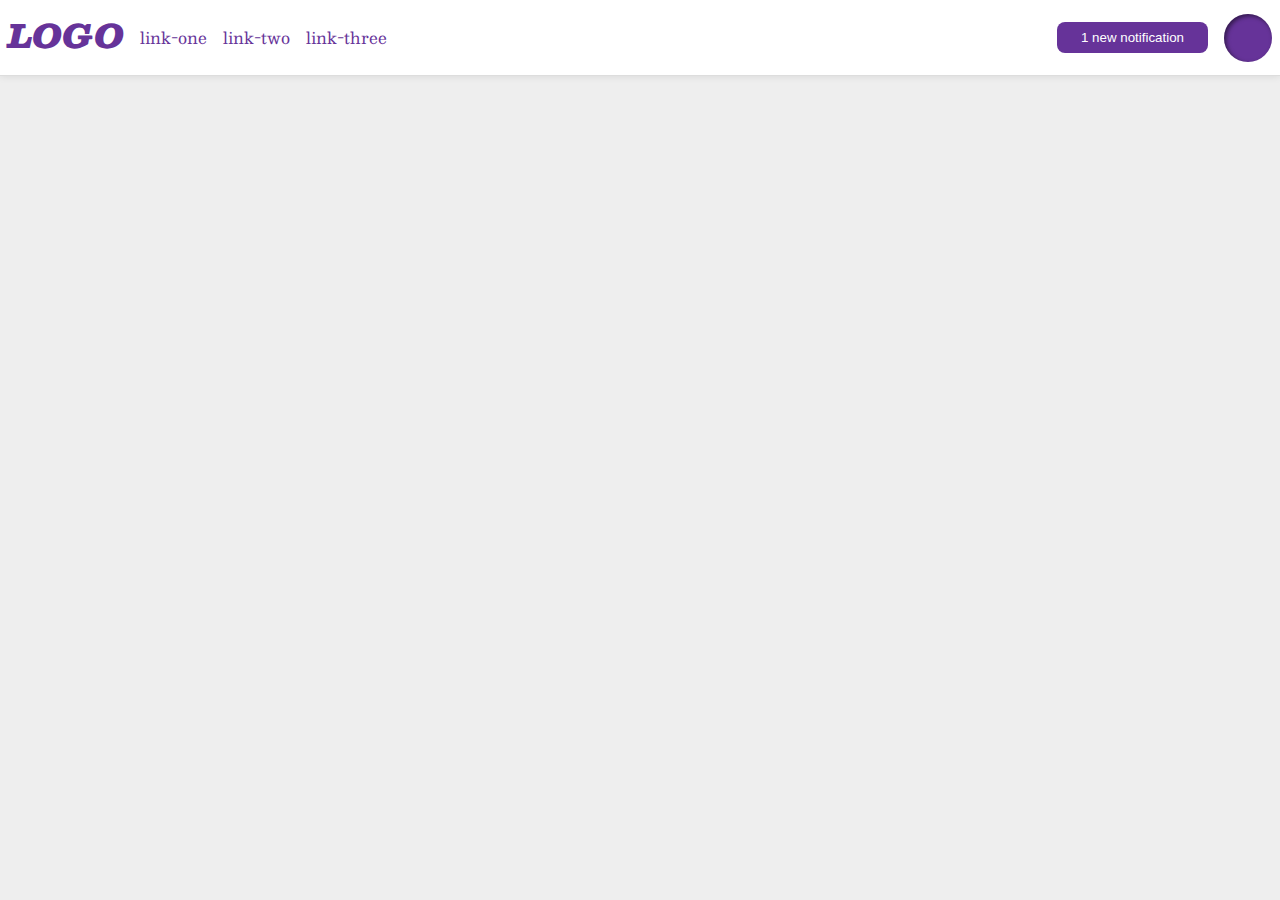
<file: flex/03-flex-header-2/index.html>
<!DOCTYPE html>
<html lang="en">
  <head>
    <meta charset="UTF-8">
    <meta http-equiv="X-UA-Compatible" content="IE=edge">
    <meta name="viewport" content="width=device-width, initial-scale=1.0">
    <title>Flex Header 2</title>
    <link rel="stylesheet" href="style.css">
  </head>
  <body>
    <div class="header">
      <div class="left-side"> 
        <div class="logo">
          LOGO
        </div>
        <ul class="links">
          <li><a href="google.com">link-one</a></li>
          <li><a href="google.com">link-two</a></li>
          <li><a href="google.com">link-three</a></li>
        </ul>
      </div>
      <div class ="right-side">
        <button class="notifications">
          1 new notification
        </button>
        <div class="profile-image"></div>
      </div>
    </div>
  </body>
</html>
</file>
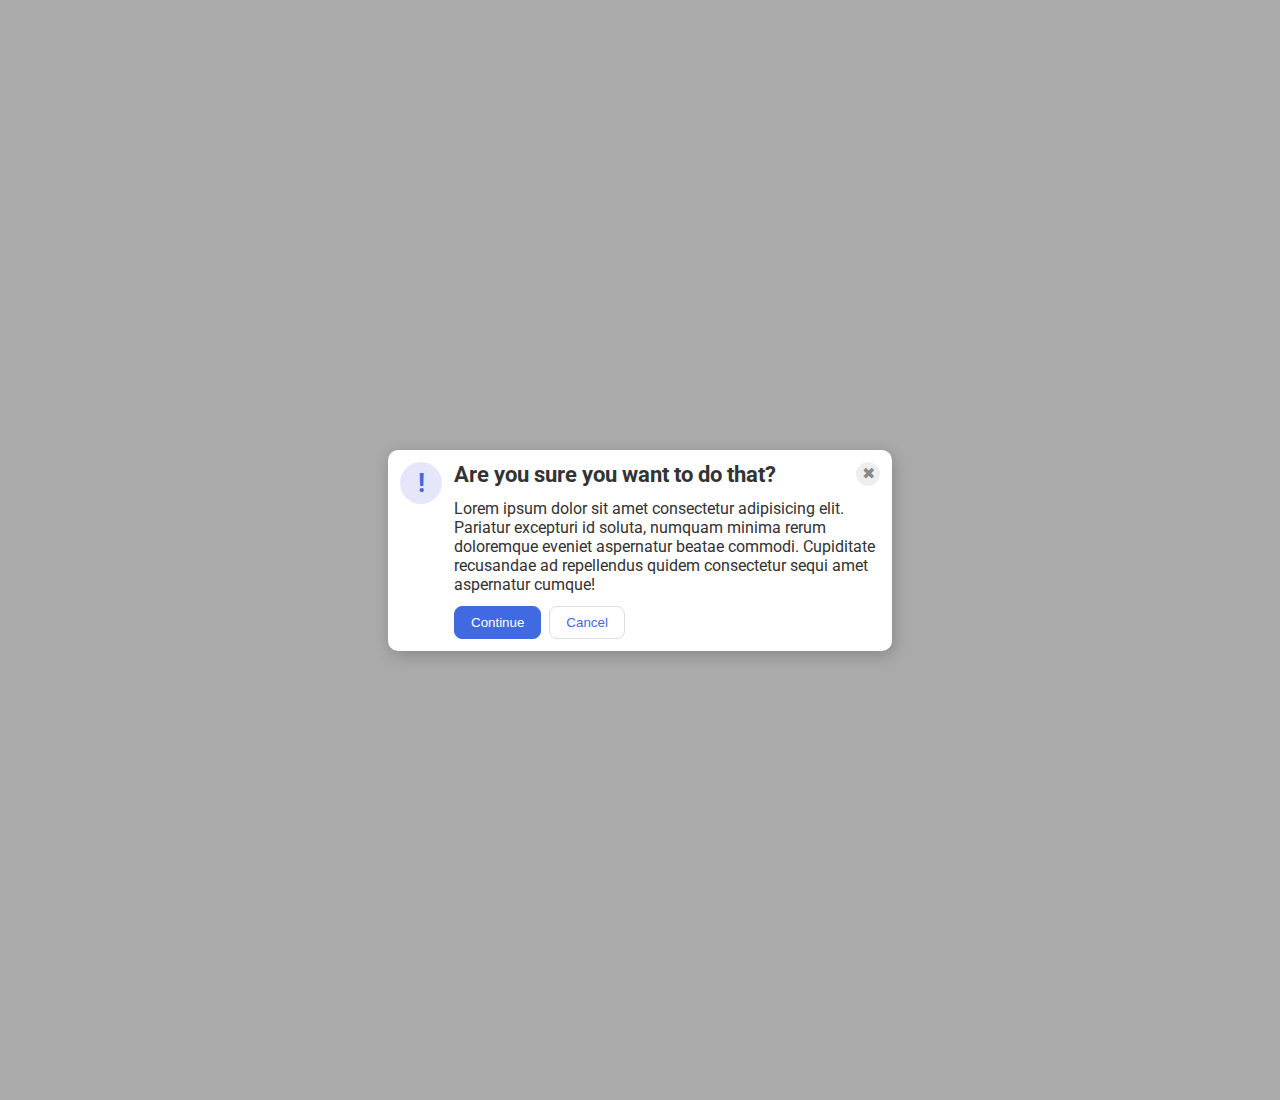
<file: flex/05-flex-modal/index.html>
<!DOCTYPE html>
<html lang="en">
  <head>
    <meta charset="UTF-8">
    <meta http-equiv="X-UA-Compatible" content="IE=edge">
    <meta name="viewport" content="width=device-width, initial-scale=1.0">
    <link rel="stylesheet" href="style.css">
    <title>Modal</title>
  </head>
  <body>
    <div class="modal">
      <div class="icon">!</div>
      <div class="content">
        <div class="top">
          <div class="header"> <strong> Are you sure you want to do that?</strong></div>
          <button class="close-button">✖</button>
        </div>
        <div class="text">Lorem ipsum dolor sit amet consectetur adipisicing elit. Pariatur excepturi id soluta, numquam minima rerum doloremque eveniet aspernatur beatae commodi. Cupiditate recusandae ad repellendus quidem consectetur sequi amet aspernatur cumque!</div>
        <div class="bottom">
          <button class="continue">Continue</button>
          <button class="cancel">Cancel</button>
        </div>
      </div>
    </div>
  </body>
</html>
</file>
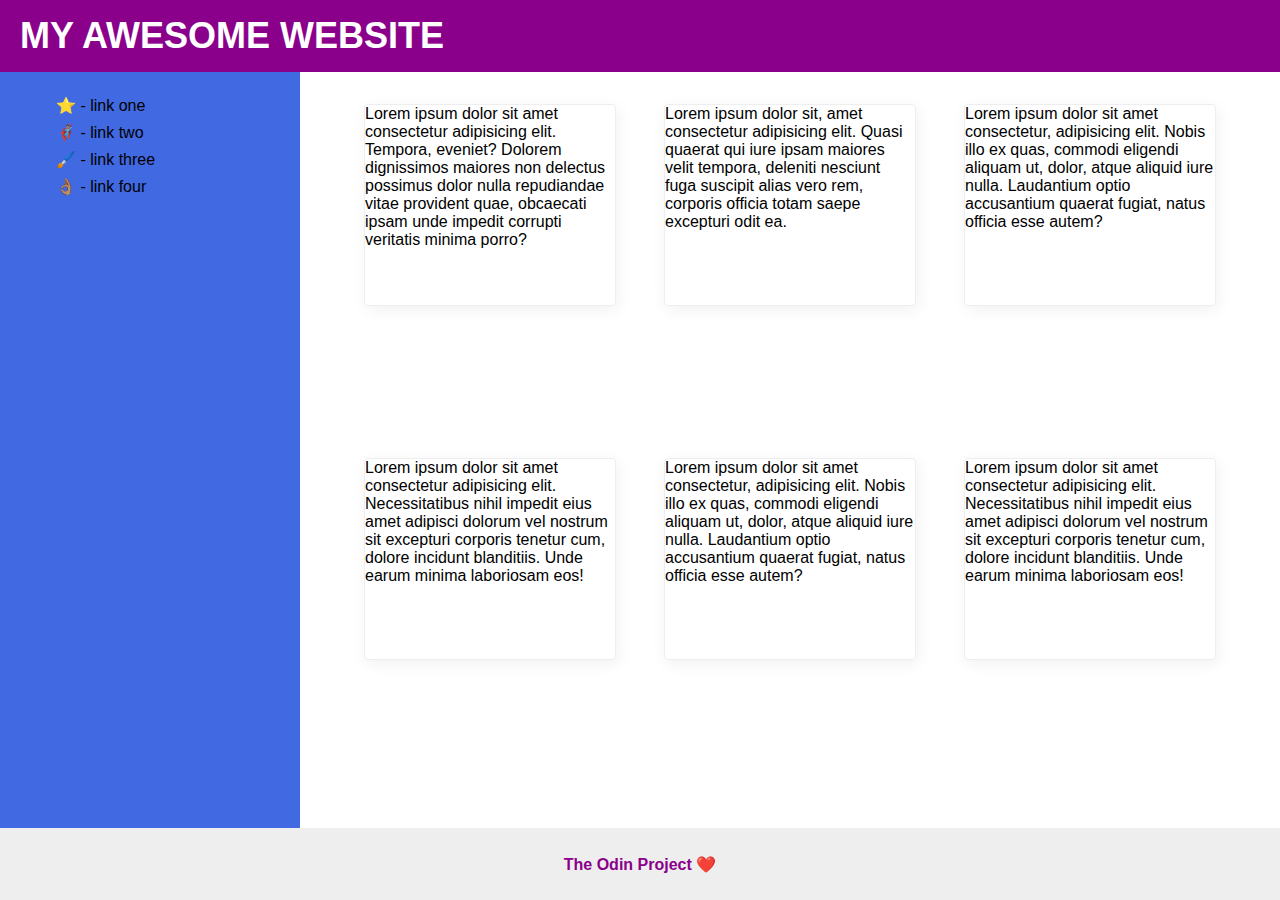
<file: flex/07-flex-layout-2/index.html>
<!DOCTYPE html>
<html lang="en">
  <head>
    <meta charset="UTF-8">
    <meta http-equiv="X-UA-Compatible" content="IE=edge">
    <meta name="viewport" content="width=device-width, initial-scale=1.0">
    <title>The Holy Grail</title>
    <link rel="stylesheet" href="style.css">
  </head>
  <body>
    <div class="header">
      <h1> MY AWESOME WEBSITE </h1>
    </div>
    <div class="content">
      <div class="sidebar">
        <ul>
          <li><a href="#">⭐ - link one</a></li>
          <li><a href="#">🦸🏽‍♂️ - link two</a></li>
          <li><a href="#">🖌️ - link three</a></li>
          <li><a href="#">👌🏽 - link four</a></li>
        </ul>
      </div>
      <div class="card_container">
        <div class="card">Lorem ipsum dolor sit amet consectetur adipisicing elit. Tempora, eveniet? Dolorem dignissimos maiores non delectus possimus dolor nulla repudiandae vitae provident quae, obcaecati ipsam unde impedit corrupti veritatis minima porro?</div>
        <div class="card">Lorem ipsum dolor sit, amet consectetur adipisicing elit. Quasi quaerat qui iure ipsam maiores velit tempora, deleniti nesciunt fuga suscipit alias vero rem, corporis officia totam saepe excepturi odit ea.</div>
        <div class="card">Lorem ipsum dolor sit amet consectetur, adipisicing elit. Nobis illo ex quas, commodi eligendi aliquam ut, dolor, atque aliquid iure nulla. Laudantium optio accusantium quaerat fugiat, natus officia esse autem?</div>
        <div class="card">Lorem ipsum dolor sit amet consectetur adipisicing elit. Necessitatibus nihil impedit eius amet adipisci dolorum vel nostrum sit excepturi corporis tenetur cum, dolore incidunt blanditiis. Unde earum minima laboriosam eos!</div>
        <div class="card">Lorem ipsum dolor sit amet consectetur, adipisicing elit. Nobis illo ex quas, commodi eligendi aliquam ut, dolor, atque aliquid iure nulla. Laudantium optio accusantium quaerat fugiat, natus officia esse autem?</div>
        <div class="card">Lorem ipsum dolor sit amet consectetur adipisicing elit. Necessitatibus nihil impedit eius amet adipisci dolorum vel nostrum sit excepturi corporis tenetur cum, dolore incidunt blanditiis. Unde earum minima laboriosam eos!</div>
      </div>
    </div>
    <div class="footer">
      <h2> The Odin Project ❤️ </h1>
    </div>
  </body>
</html>
</file>
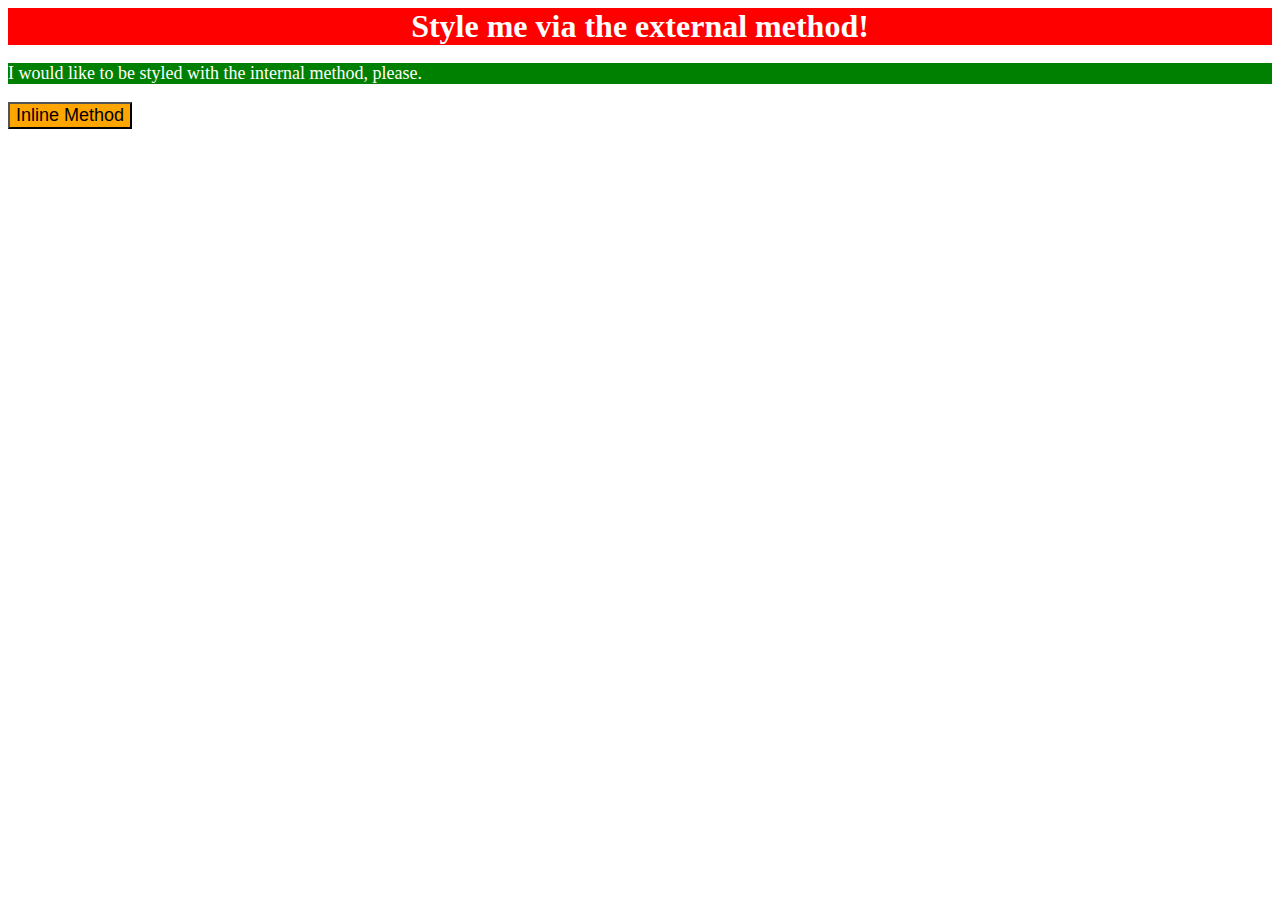
<file: foundations/01-css-methods/index.html>
<!DOCTYPE html>
<html lang="en">
  <head>
    <style>
      p {
        color: white;
        background-color: green;
        font-size: 18px;
        
      }
    </style>
    <link rel="stylesheet" href="styles.css" />
    <meta charset="UTF-8">
    <meta http-equiv="X-UA-Compatible" content="IE=edge">
    <meta name="viewport" content="width=device-width, initial-scale=1.0">
    <title>Methods for Adding CSS</title>
  </head>
  <body>
    <div>Style me via the external method!</div>
    <p>I would like to be styled with the internal method, please.</p>
    <button style="background-color: orange;font-size: 18px;">Inline Method</button>
  </body>
</html>
</file>
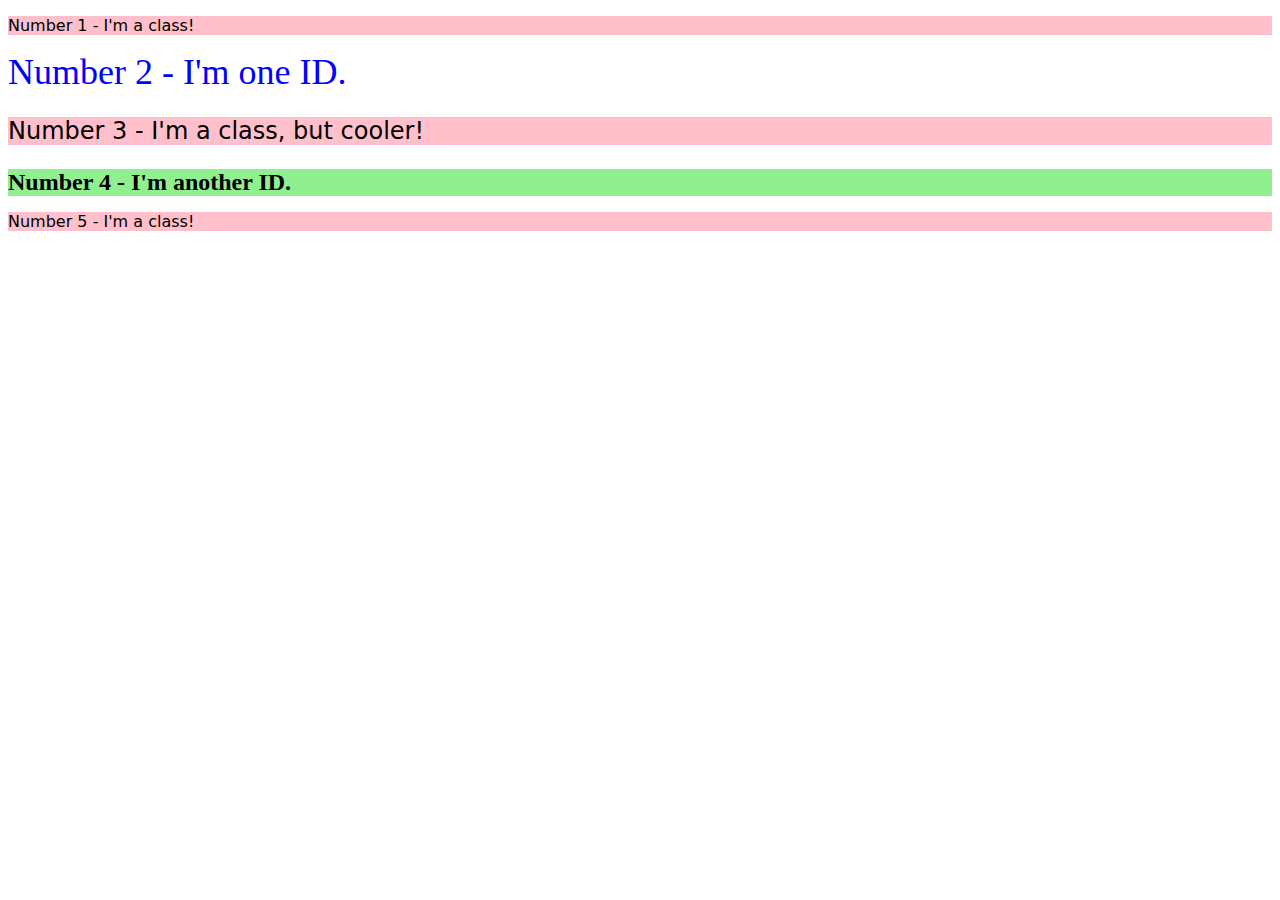
<file: foundations/02-class-id-selectors/index.html>
<!DOCTYPE html>
<html lang="en">
  <head>
    <link rel="stylesheet" href="style.css" />
    <meta charset="UTF-8">
    <meta http-equiv="X-UA-Compatible" content="IE=edge">
    <meta name="viewport" content="width=device-width, initial-scale=1.0">
    <title>Class and ID Selectors</title>
    <link rel="stylesheet" href="style.css">
  </head>
  <body>
    <p class="uneven">Number 1 - I'm a class!</p>
    <div id="n2">Number 2 - I'm one ID.</div>
    <p class="uneven exception">Number 3 - I'm a class, but cooler!</p>
    <div id="n4">Number 4 - I'm another ID.</div>
    <p class="uneven">Number 5 - I'm a class!</p>
  </body>
</html>
</file>
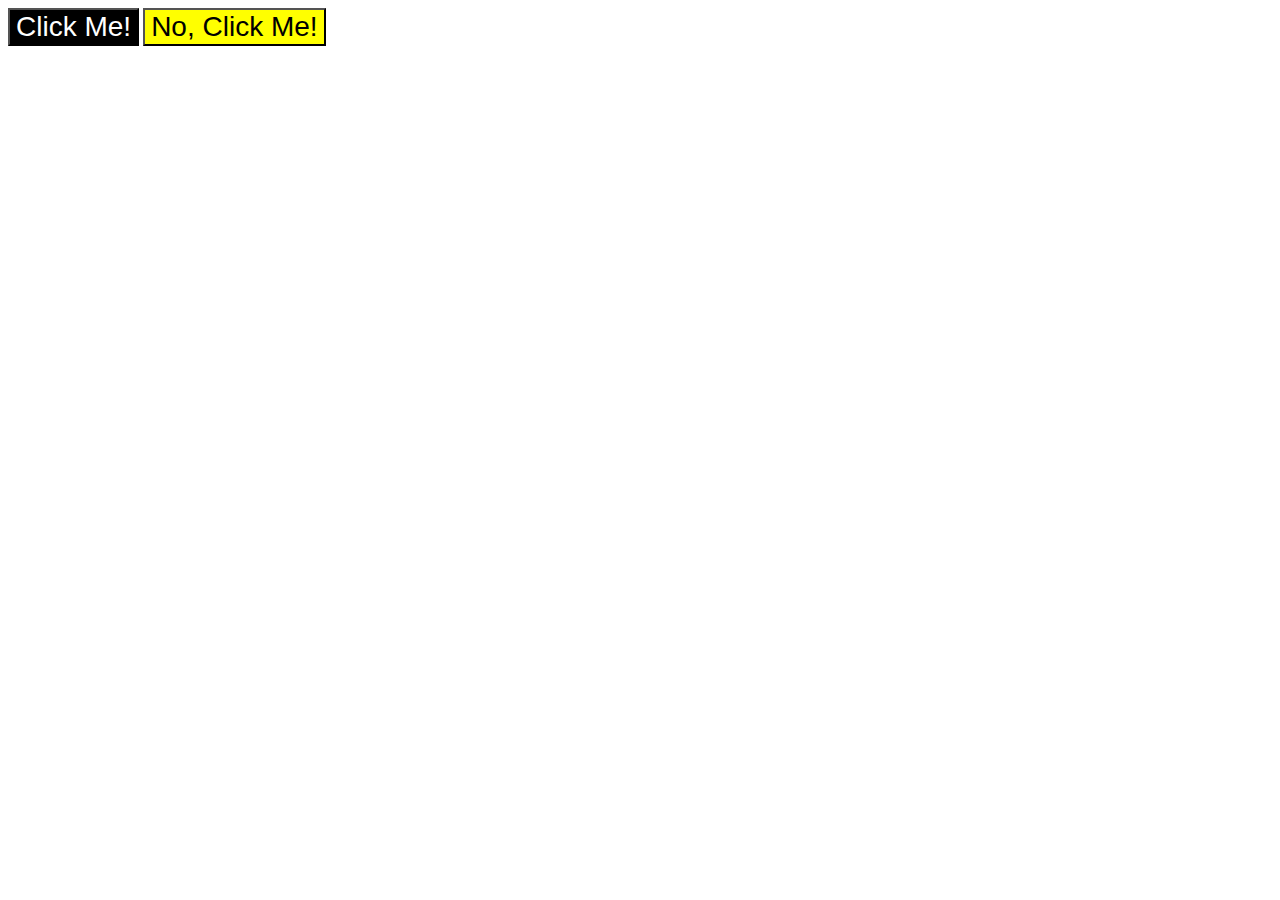
<file: foundations/03-grouping-selectors/index.html>
<!DOCTYPE html>
<html lang="en">
  <head>
    <meta charset="UTF-8">
    <meta http-equiv="X-UA-Compatible" content="IE=edge">
    <meta name="viewport" content="width=device-width, initial-scale=1.0">
    <title>Grouping Selectors</title>
    <link rel="stylesheet" href="style.css">
  </head>
  <body>
    <button class="first_button">Click Me!</button>
    <button class="second_button">No, Click Me!</button>
  </body>
</html>
</file>
<file: flex/03-flex-header-2/style.css>
/* this is some magical font-importing.  
you'll learn about it later. */
@import url('https://fonts.googleapis.com/css2?family=Besley:ital,wght@0,400;1,900&display=swap');

body {
  margin: 0;
  background: #eee;
  font-family: Besley, serif;
}

.header {
  background: white;
  border-bottom: 1px solid #ddd;
  box-shadow: 0 0 8px rgba(0,0,0,.1);
  display: flex;
  justify-content: space-between;
  flex-direction: row;
  padding: 8px;
}

.profile-image {
  background: rebeccapurple;
  box-shadow: inset 2px 2px 4px rgba(0,0,0,.5);
  border-radius: 50%;
  width: 48px;
  height: 48px;
}

.logo {
  color: rebeccapurple;
  font-size: 32px;
  font-weight: 900;
  font-style: italic;
}

button {
  border: none;
  border-radius: 8px;
  background: rebeccapurple;
  color: white;
  padding: 8px 24px;
}

a {
  /* this removes the line under our links */
  text-decoration: none;
  color: rebeccapurple;
}

ul {
  list-style-type: none;
  display: flex;
  gap: 16px;
  padding: 0px;
}

.left-side {
  display: flex;
  justify-content: space-evenly;
  gap: 16px;
}

.right-side {
  align-items: baseline;
  display: flex;
  align-items: center;
  gap: 16px;
}
</file>
<file: flex/05-flex-modal/style.css>
@import url('https://fonts.googleapis.com/css2?family=Roboto:wght@400;700&display=swap');

html, body {
  height: 100%;
}

body {
  font-family: Roboto, sans-serif;
  margin: 0;
  background: #aaa;
  color: #333;
  /* I'll give you this one for free lol */
  display: flex;
  align-items: center;
  justify-content: center;
  padding: 100px;
}

.modal {
  background: white;
  width: 480px;
  border-radius: 10px;
  box-shadow: 2px 4px 16px rgba(0,0,0,.2);
  display: flex;
  gap: 12px;
  padding: 12px;
}

.content{
  display:flex;
  flex-direction: column;
  gap: 12px;
}

.top{
  display: flex;
  justify-content: space-between;
}

.bottom{
  display: flex;
  gap: 8px;
}
.icon {
  color: royalblue;
  font-size: 26px;
  font-weight: 700;
  background: lavender;
  width: 42px;
  height: 42px;
  border-radius: 50%;
  display: flex;
  align-items: center;
  justify-content: center;
  flex: 1 0 auto;
}

.close-button {
  background: #eee;
  border-radius: 50%;
  color: #888;
  font-weight: 400;
  font-size: 16px;
  height: 24px;
  width: 24px;
  display: flex;
  align-items: center;
  justify-content: center;
  border: 1px solid #eee;
  padding: 0;
}

.header {
  font-size: 22px;
}

button {
  cursor: pointer;
  padding: 8px 16px;
  border-radius: 8px;
}

button.continue {
  background: royalblue;
  border: 1px solid royalblue;
  color: white;
}

button.cancel {
  background: white;
  border: 1px solid #ddd;
  color: royalblue;
}
</file>
<file: flex/07-flex-layout-2/style.css>
body {
  font-family: -apple-system, BlinkMacSystemFont, 'Segoe UI', Roboto, Oxygen, Ubuntu, Cantarell, 'Open Sans', 'Helvetica Neue', sans-serif;
  margin: 0;
  min-height: 100vh;
  display: flex;
  flex-direction: column;
  justify-content: space-between;
  
}

.content{
  display: flex;
  flex: 1;

}
.header {
  height: 72px;
  background: darkmagenta;
  color: white;
  display: flex;
  justify-content: flex-start;
  align-items: center;
}

h1{
  font-size: 36px;
  font-weight: 700px;
  margin-left: 20px;
}

.sidebar{
  flex-shrink: 0;
  max-width: 400px;
  gap: 16px;
  padding: 8px;
}
.card_container {
  padding: 32px;
  display: flex;
  gap: 16px;
  flex-wrap: wrap;
  justify-content: space-evenly;

}

.card {
  width: 250px;
  height: 200px;
}

.footer {
  height: 72px;
  background: #eee;
  color: darkmagenta;
  display: flex;
  justify-content: center;;
  align-items: center;
}

h2 {
  font-size: 16px;
  margin: 0;
}

.sidebar {
  width: 300px;
  background: royalblue;
  box-sizing: border-box;
}

.card {
  border: 1px solid #eee;
  box-shadow: 2px 4px 16px rgba(0,0,0,.06);
  border-radius: 4px;
}

ul {
  list-style-type: none;
  gap: 16px;
}
li {
  margin: 8px;
}
a {
  text-decoration: none;
  color: black;
}
</file>
<file: foundations/01-css-methods/styles.css>
div {
    color: white;
    background-color: red;
    font-size: 32px;
    font-weight: 700;
    text-align: center;
}
</file>
<file: foundations/02-class-id-selectors/style.css>
#n2 {
    color: rgb(0,0,255);
    font-size: 36px;
}

#n4 {
    background-color: rgb(144,240,144);
    font-size: 24px;
    font-weight: 700;
}

.uneven {
    background-color: rgb(255,192,203);
    font-family: "Verdana", "DejaVu Sans", sans-serif;
}

.exception {
    font-size: 24px;
}
</file>
<file: foundations/03-grouping-selectors/style.css>
.first_button,
.second_button {
    font-size:28px;
    font-family: "Helvetica", "Times New Roman", sans-serif;
}

.first_button {
    color: white;
    background-color: black;
}

.second_button {
    background-color: yellow;
}
</file>
